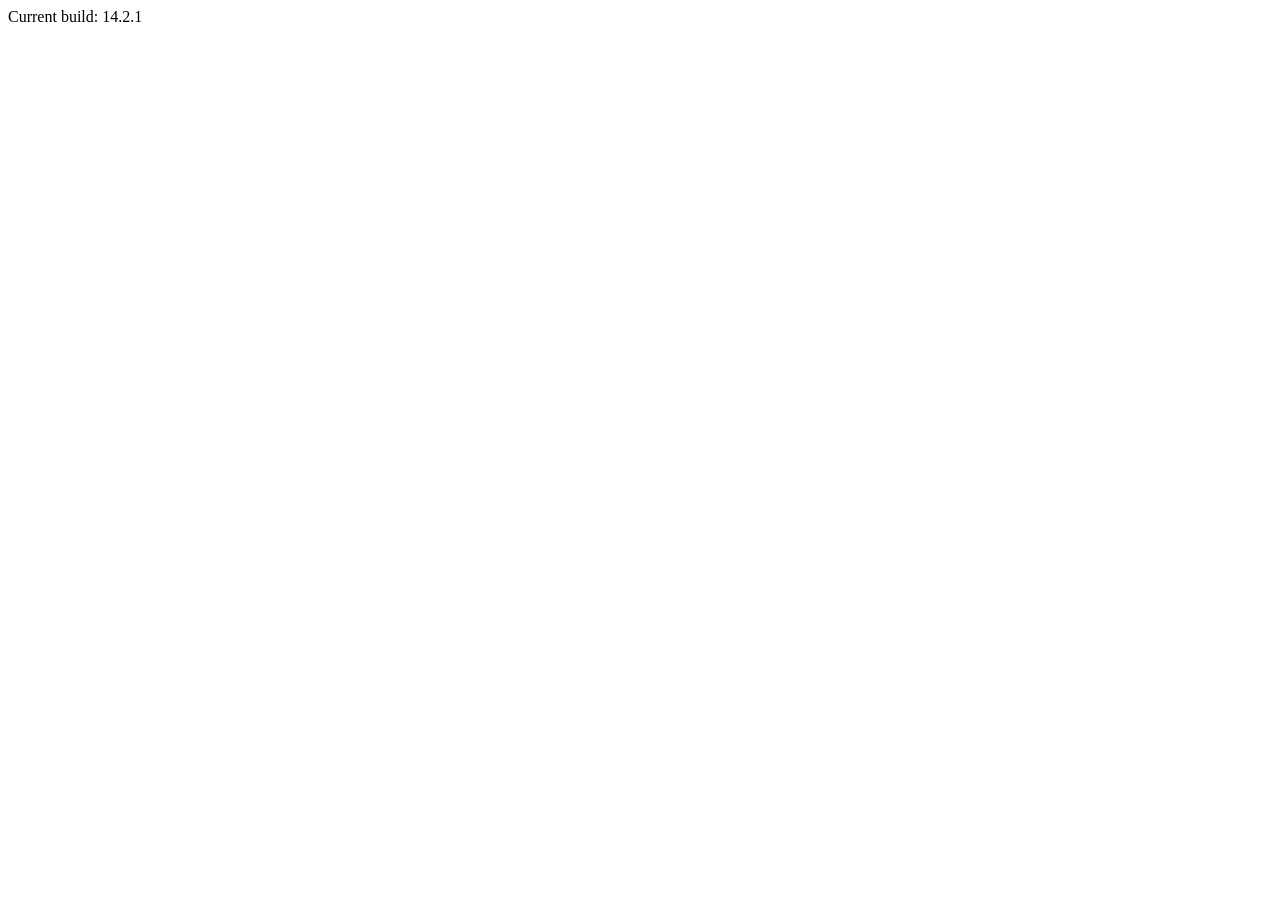
<file: src/index.html>
<!doctype html>
<html lang="en">
<head>
  <meta charset="utf-8">
  <title>Drag&Drop custom placeholder</title>
  <base href="/">
  <meta name="viewport" content="width=device-width, initial-scale=1">
  <link rel="preconnect" href="https://fonts.gstatic.com">
  <link href="https://fonts.googleapis.com/css2?family=Roboto:wght@300;400;500&display=swap" rel="stylesheet">
  <link href="https://fonts.googleapis.com/icon?family=Material+Icons" rel="stylesheet">
</head>
<body class="mat-typography mat-app-background">
  <cdk-drag-drop-custom-placeholder-example></cdk-drag-drop-custom-placeholder-example>
  <span class="version-info">Current build: 14.2.1</span>
</body>
</html>
</file>
